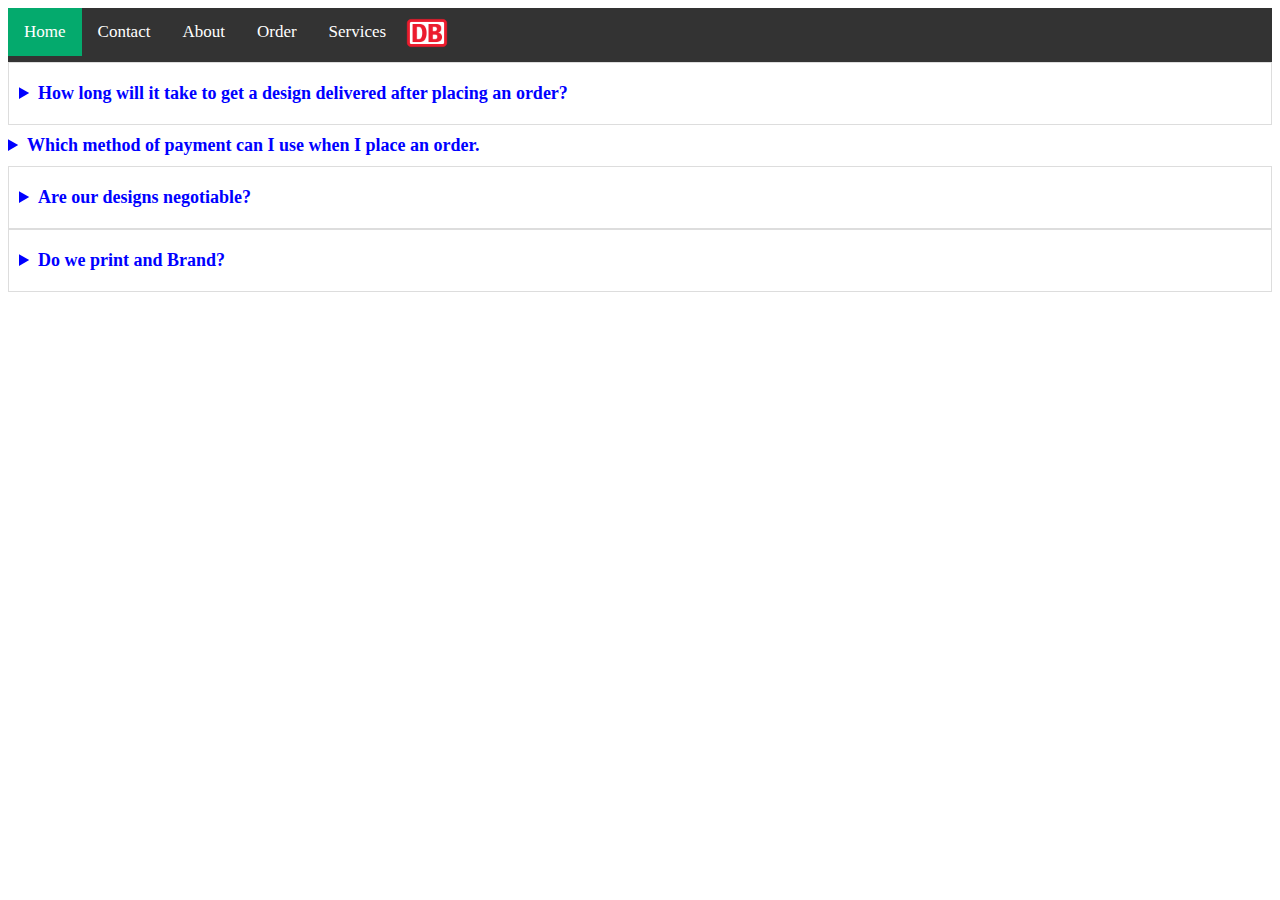
<file: faq.html>
<!DOCTYPE html>
<html lang="en">
<head>
  <meta charset="UTF-8">
  <meta http-equiv="X-UA-Compatible" content="IE=edge">
  <meta name="viewport" content="width=device-width, initial-scale=1.0">
  <link rel="stylesheet" href="faq.css">
  <title>FAQ</title>
</head>
<body>





<div class="topnav" id="myTopnav">
  <img src="./Images/pngwing.com.png" alt="" class="nav-image">
  <a href="index.html" class="active">Home</a>
  <a href="contact.html">Contact</a>
  <a href="https://riphatnfor.github.io">About</a>
  <a href="order.html">Order</a>
  <a href="#Services-Rendered">Services</a>

 </div>
  



  <details class="faq">
  <summary class="faq-question">How long will it take to get a design delivered after placing an order?</summary>
  <p class="fag-answer">After paying for your order/orders, we take maximum <b style="color: red">5hrs</b> to design a flyer, <b style="color: red">5days</b> for a logo design and for a website, it can't be certain. Also, it should be noted that, the delivery time depends on the <b style="color: red">complexity</b> of the design you ordered especially for a Website & Apps </p>

  <p>For example, a <b style="color: red">Website</b> is   time consuming, a complex website can take maximum <b style="color: red">
    1 week</b> or more to complete, like noted above, the complexity of the designs you want will determine how much time we'll take to deliver.</p>
  </details>




  <details classs="faq">
 <summary class="faq-question">Which method of payment can I use when I place an order.</summary>
<p class="faq-answer">Hello! For conviniency sake, we only accept MTN   <b style="color: red">mobile money transfer (MOMO).</b> The number will be communicated to you when placing your order.</p>
  </details>


  <details class="faq">
    <summary class="faq-question">Are our designs negotiable?</summary>
    <p class="faq-answer">Yes! irrespective of the price tag you see on each design, we do design at a discount depending on  the number of orders you made.</p>
  </details>



 <details class="faq">
  <summary class="faq-question">Do we print and Brand?</summary>
  <p>Yes! for flyers and logos, We don't only deliver soft copies of our designs, but we also do print, on t-shirt, cups, pens etc. We do Brandings of all entities.</p>


 </details>





</body>
</html>
</file>
<file: faq.css>
.topnav{
  background-color: #333;
  overflow: hidden;
 
}
.topnav a {
  float: left;
  display: block;
  color: white;
  text-align: center;
  padding: 14px 16px;
  text-decoration: none;
  font-size: 17px;
}
.topnav a:hover{
  background-color: #ddd;
  color: black;
}
.topnav a.active{
  background-color: #04AA6D;
  color: white;
}
.nav-image{
  height: 50px;
}
.faq{
  border: 1px solid #ddd;
  padding: 10px;
}
.faq-question{
  cursor: pointer;
  font-weight: bold;
  margin-bottom: 10px;
  margin-top: 10px;
  font-size: large;
  color: blue;
}
.faq-answer{
margin-bottom: 10px;

}
</file>
